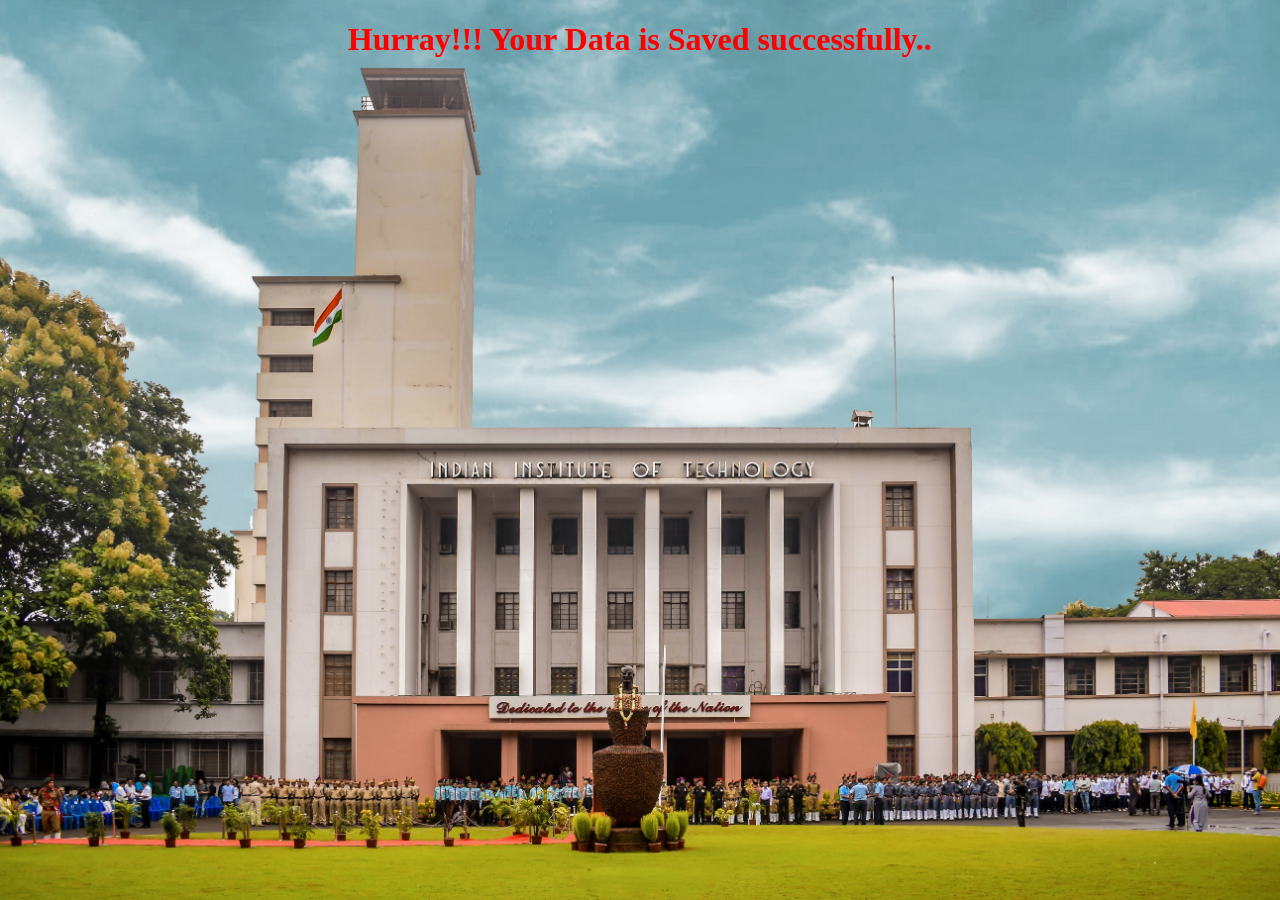
<file: saveDataPage.html>
<!-- <!DOCTYPE html>

<html>

<head>

<meta charset="UTF-8">

<title>Success Page</title>

</head>

<body style="

background-image: url(bg.jpg);

background-size: cover;

font-family: Arial, sans-serif;

background-repeat: no-repeat;

background-position: center;

background-attachment: fixed;

">

<h1 style="background-color:powderblue;

font-family:verdana;

text-align:center;">Hurray!!! Your Data is Saved successfully..</h1>

</body>

</html> -->

<!DOCTYPE html>

<html>

<head>

<title>Success Page</title>

<style>

body {

background-color : #001126;

background-image: url(bg.jpg);

background-size: cover;

font-family: Arial, sans-serif;

background-repeat: no-repeat;

background-position: center;

background-attachment: fixed;

}

@keyframes firework-animation {

0% {background-color : #ff8426;}

25% {background-color : #fffc84;}

50% {background-color : #ff83f4;}

75% {background-color : #83b6ff;}

100% {background-color : #ff8426;}

}

@-webkit-keyframes firework-animation {

0% {background-color : #ff8426;}

25% {background-color : #fffc84;}

50% {background-color : #ff83f4;}

75% {background-color : #83b6ff;}

100% {background-color : #ff8426;}

}

@keyframes firework-seed-animation {

0% {background-color : #ff8426;}

25% {background-color : #fffc84;}

100% {background-color : #ff8426;}

}

@-webkit-keyframes firework-seed-animation {

0% {background-color : #ff8426;}

25% {background-color : #fffc84;}

100% {background-color : #ff8426;}

}

@keyframes firework-fade-animation {

0% {opacity : 1;}

50% {opacity : 1;}

100% {opacity : 0;}

}

@-webkit-keyframes firework-fade-animation {

0% {opacity : 1;}

50% {opacity : 1;}

100% {opacity : 0;}

}

.fireWorkBatch {

z-index : 999;

position: absolute;

top : 0px;

left : 0px;

animation-name : firework-fade-animation;

animation-timing-function : cubic-bezier(0.5, 0, 1. 1);

animation-duration : 2.5s;

}

.fireWorkParticle {

z-index : 999;

position: absolute;

height : 5px;

width : 5px;

border-radius : 2.5px;

animation-name : firework-animation;

animation-timing-function : linear;

animation-duration : 1s;

animation-iteration-count : infinite;

}

.fireWorkSeed {

z-index : 999;

position: absolute;

height : 5px;

width : 5px;

border-radius : 5px;

animation-name : firework-seed-animation;

animation-timing-function : linear;

animation-duration : 0.5s;

animation-iteration-count : infinite;

}

</style>

</head>

<body>

<div id = "board"></div>

<center>

<h1><font style = "font-family:impact;color:red;">Hurray!!! Your Data is Saved successfully..<font></h1>

<h1><font style = "font-family:impact;color:red;"></font><font></h1>

</center>

</body>

<script>

var brd = document.createElement("DIV");

document.body.insertBefore(brd, document.getElementById("board"));

seeds = [];

particles = [];

const fwkPtcIniV = 0.5;

const fwkSedIniV = 0.5;

const fwkPtcIniT = 2500;

const fwkSedIniT = 1000;

const a = 0.0005;

const g = 0.0005;

const v = 0.3;

const cursorXOffset = 5;

const cursorYOffset = 0;

function newFireworkParticle(x, y, angle)

{

var fwkPtc = document.createElement("DIV");

fwkPtc.setAttribute('class', 'fireWorkParticle');

fwkPtc.time = fwkPtcIniT;

while(angle > 360)

angle -= 360;

while(angle < 0)

angle += 360;

fwkPtc.velocity = [];

if(angle > 270)

{

fwkPtc.velocity.x = fwkPtcIniV * Math.sin(angle * Math.PI / 180) * (1 - Math.random() * v);

fwkPtc.velocity.y = fwkPtcIniV * Math.cos(angle * Math.PI / 180) * (1 - Math.random() * v);

}

else if(angle > 180)

{

fwkPtc.velocity.x = fwkPtcIniV * Math.sin(angle * Math.PI / 180) * (1 - Math.random() * v);

fwkPtc.velocity.y = fwkPtcIniV * Math.cos(angle * Math.PI / 180) * (1 - Math.random() * v);

}

else if(angle > 90)

{

fwkPtc.velocity.x = fwkPtcIniV * Math.sin(angle * Math.PI / 180) * (1 - Math.random() * v);

fwkPtc.velocity.y = fwkPtcIniV * Math.cos(angle * Math.PI / 180) * (1 - Math.random() * v);

}

else

{

fwkPtc.velocity.x = fwkPtcIniV * Math.sin(angle * Math.PI / 180) * (1 - Math.random() * v);

fwkPtc.velocity.y = fwkPtcIniV * Math.cos(angle * Math.PI / 180) * (1 - Math.random() * v);

}

fwkPtc.position = [];

fwkPtc.position.x = x;

fwkPtc.position.y = y;

fwkPtc.style.left = fwkPtc.position.x + 'px';

fwkPtc.style.top = fwkPtc.position.y + 'px';

if(particles == null)

particles = [];

particles.push(fwkPtc);

return fwkPtc;

}

document.addEventListener("click", newFireWorkOnClick);

function newFireWorkOnClick(event)

{

newFireworkSeed(event.pageX - brd.offsetLeft + cursorXOffset, event.pageY - brd.offsetTop + cursorYOffset);

}

function newFireworkSeed(x, y)

{

var fwkSed = document.createElement("DIV");

fwkSed.setAttribute('class', 'fireWorkSeed');

brd.appendChild(fwkSed);

fwkSed.time = fwkSedIniT;

fwkSed.velocity = [];

fwkSed.velocity.x = 0;

fwkSed.velocity.y = fwkSedIniV;

fwkSed.position = [];

fwkSed.position.x = x;

fwkSed.position.y = y;

fwkSed.style.left = fwkSed.position.x + 'px';

fwkSed.style.top = fwkSed.position.y + 'px';

if(seeds == null)

seeds = [];

seeds.push(fwkSed);

return fwkSed;

}


function newFireWorkStar(x, y)

{

var fwkBch = document.createElement("DIV");

fwkBch.setAttribute('class', 'fireWorkBatch');

var a = 0;

while(a < 360)

{

var fwkPtc = newFireworkParticle(x, y, a);

fwkBch.appendChild(fwkPtc);

a += 5;

}

brd.appendChild(fwkBch);

}

var before = Date.now();

var id = setInterval(frame, 5);


function frame()

{

var current = Date.now();

var deltaTime = current - before;

before = current;

for(i in seeds)

{

var fwkSed = seeds[i];

fwkSed.time -= deltaTime;

if(fwkSed.time > 0)

{

fwkSed.velocity.x -= fwkSed.velocity.x * a * deltaTime;

fwkSed.velocity.y -= g * deltaTime + fwkSed.velocity.y * a * deltaTime;

fwkSed.position.x += fwkSed.velocity.x * deltaTime;

fwkSed.position.y -= fwkSed.velocity.y * deltaTime;

fwkSed.style.left = fwkSed.position.x + 'px';

fwkSed.style.top = fwkSed.position.y + 'px';

}

else

{

newFireWorkStar(fwkSed.position.x, fwkSed.position.y);

fwkSed.parentNode.removeChild(fwkSed);

seeds.splice(i, 1);

}

}

for(i in particles)

{

var fwkPtc = particles[i];

fwkPtc.time -= deltaTime;

if(fwkPtc.time > 0)

{

fwkPtc.velocity.x -= fwkPtc.velocity.x * a * deltaTime;

fwkPtc.velocity.y -= g * deltaTime + fwkPtc.velocity.y * a * deltaTime;

fwkPtc.position.x += fwkPtc.velocity.x * deltaTime;

fwkPtc.position.y -= fwkPtc.velocity.y * deltaTime;

fwkPtc.style.left = fwkPtc.position.x + 'px';

fwkPtc.style.top = fwkPtc.position.y + 'px';

}

else

{

fwkPtc.parentNode.removeChild(fwkPtc);

particles.splice(i, 1);

}

}

}

</script>

</html>
</file>
